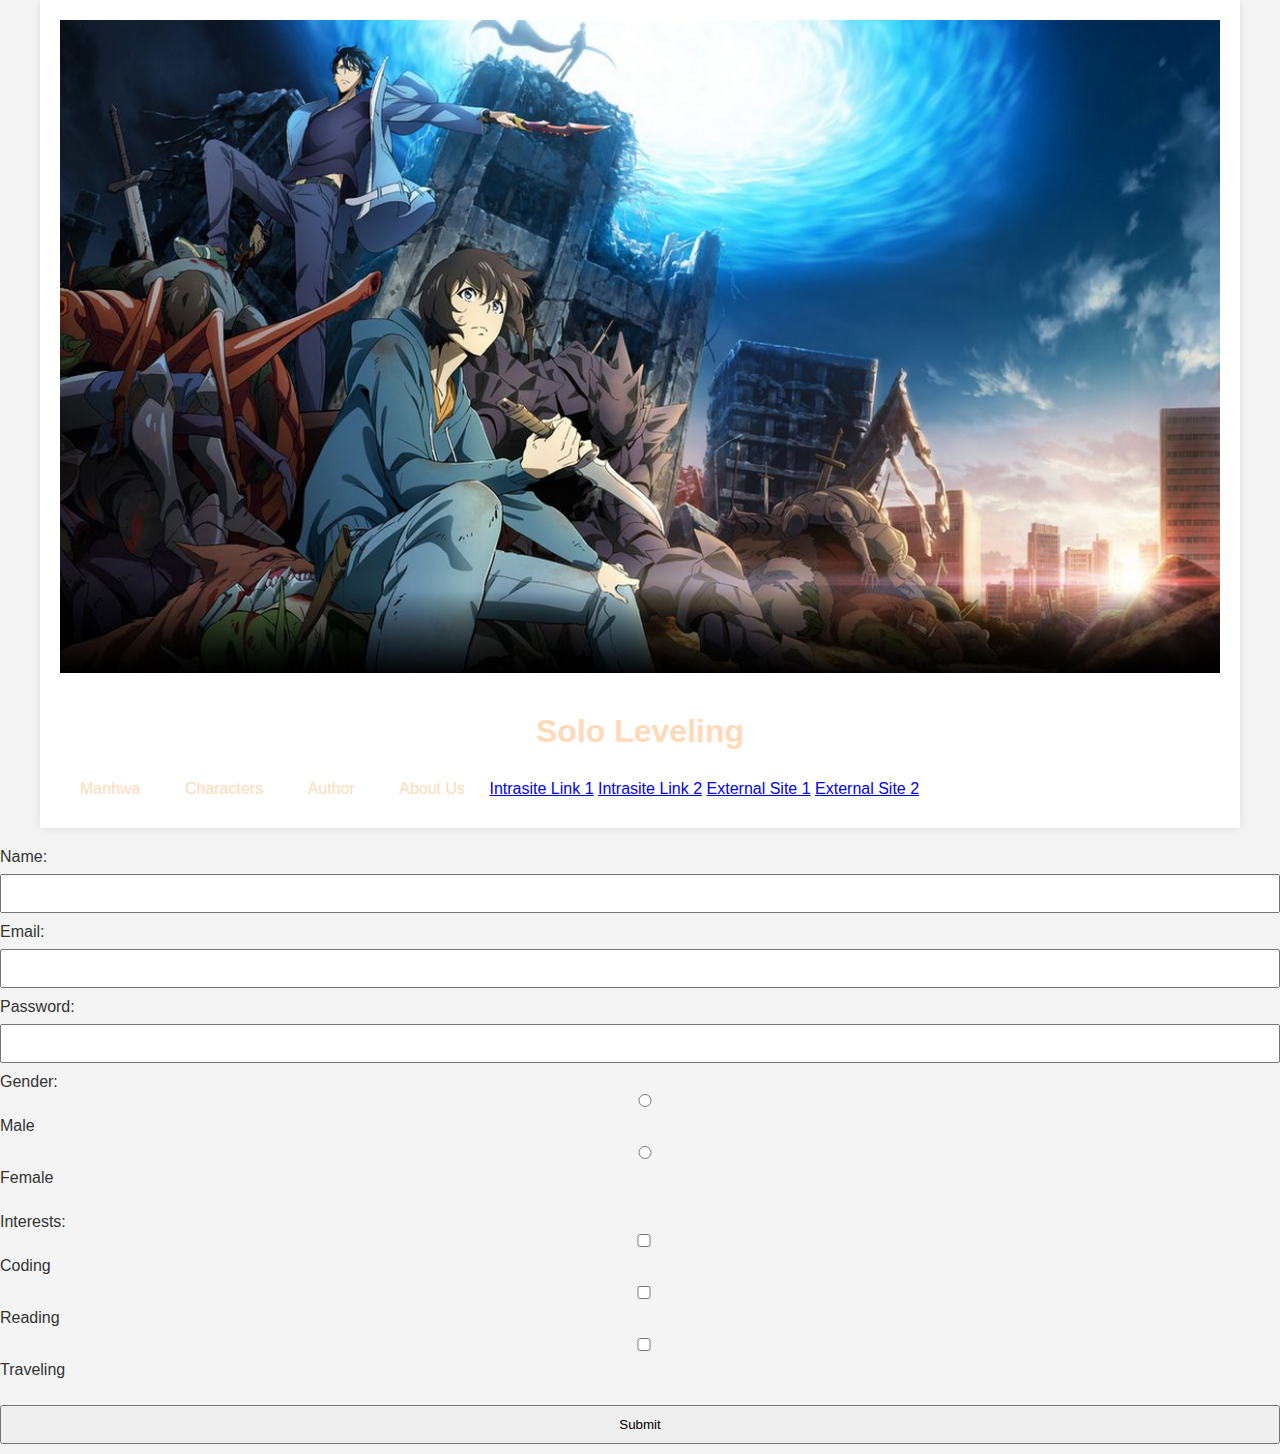
<file: index.html>
<!DOCTYPE html PUBLIC "-//W3C//DTD XHTML 1.0 Transitional//EN"
          "http://www.w3.org/TR/xhtml1/DTD/xhtml1-transitional.dtd">
<html xmlns="http://www.w3.org/1999/xhtml">

<head>
    <meta http-equiv="Content-type" content="text/html; charset=UTF-8" />
    <title>Home</title>
    <style type="text/css" media="all">
        @import "css/master.css";
    </style>
</head>
<body>
    <div id="page-container">
        <div id="header"><img src="images/soloLborder.jpg" alt="banner" /></div>
        <div id="sidebar"></div>
        <div id="content">

            <h1 id="dynamic-header">Solo Leveling</h1>

            <a href="manga.html" class="hover-trigger-btn" id="mangaBtn">Manhwa</a>
            <a href="characters.html" class="hover-trigger-btn" id="charactersBtn">Characters</a>
            <a href="author.html" class="hover-trigger-btn" id="authorBtn">Author</a>
            <a href="About.html" class="hover-trigger-btn" id="aboutBtn">About Us</a>

            <!-- Intra-site links -->
            <a href="#intrasite1" class="intrasite-link">Intrasite Link 1</a>
            <a href="#intrasite2" class="intrasite-link">Intrasite Link 2</a>

            <!-- Extra-site links -->
            <a href="http://external-site.com" class="extrasite-link" target="_blank">External Site 1</a>
            <a href="http://another-external-site.com" class="extrasite-link" target="_blank">External Site 2</a>

        </div>
    </div>
    <form action="/submit" method="post">

        <label for="name">Name:</label>
        <input type="text" id="name" name="name" required=required />

        <br />

        <!-- Email Input -->
        <label for="email">Email:</label>
        <input type="email" id="email" name="email" required=required />

        <br />

        <!-- Password Input -->
        <label for="password">Password:</label>
        <input type="password" id="password" name="password" required=required />

        <br />

        <!-- Radio Buttons -->
        <p>Gender:</p>
        <label>
            <input type="radio" name="gender" value="male" required=required /> Male
        </label>
        <label>
            <input type="radio" name="gender" value="female" required=required /> Female
        </label>

        <br />

        <!-- Checkboxes -->
        <p>Interests:</p>
        <label>
            <input type="checkbox" name="interests[]" value="coding" /> Coding
        </label>
        <label>
            <input type="checkbox" name="interests[]" value="reading" /> Reading
        </label>
        <label>
            <input type="checkbox" name="interests[]" value="traveling" /> Traveling
        </label>

        <br />

        <!-- Submit Button -->
        <button type="submit">Submit</button>
    </form>
    <script>
        function handleMouseEnter(event) {
            event.target.style.backgroundColor = '#3367d6';
        }

        function handleMouseLeave(event) {
            event.target.style.backgroundColor = '#4285f4';
        }

        // Adding event listeners to the navigation buttons
        document.getElementById('mangaBtn').addEventListener('mouseenter', handleMouseEnter);
        document.getElementById('mangaBtn').addEventListener('mouseleave', handleMouseLeave);

        document.getElementById('charactersBtn').addEventListener('mouseenter', handleMouseEnter);
        document.getElementById('charactersBtn').addEventListener('mouseleave', handleMouseLeave);

        document.getElementById('authorBtn').addEventListener('mouseenter', handleMouseEnter);
        document.getElementById('authorBtn').addEventListener('mouseleave', handleMouseLeave);

        document.getElementById('aboutBtn').addEventListener('mouseenter', handleMouseEnter);
        document.getElementById('aboutBtn').addEventListener('mouseleave', handleMouseLeave);
    </script>
</body>
</html>
</file>
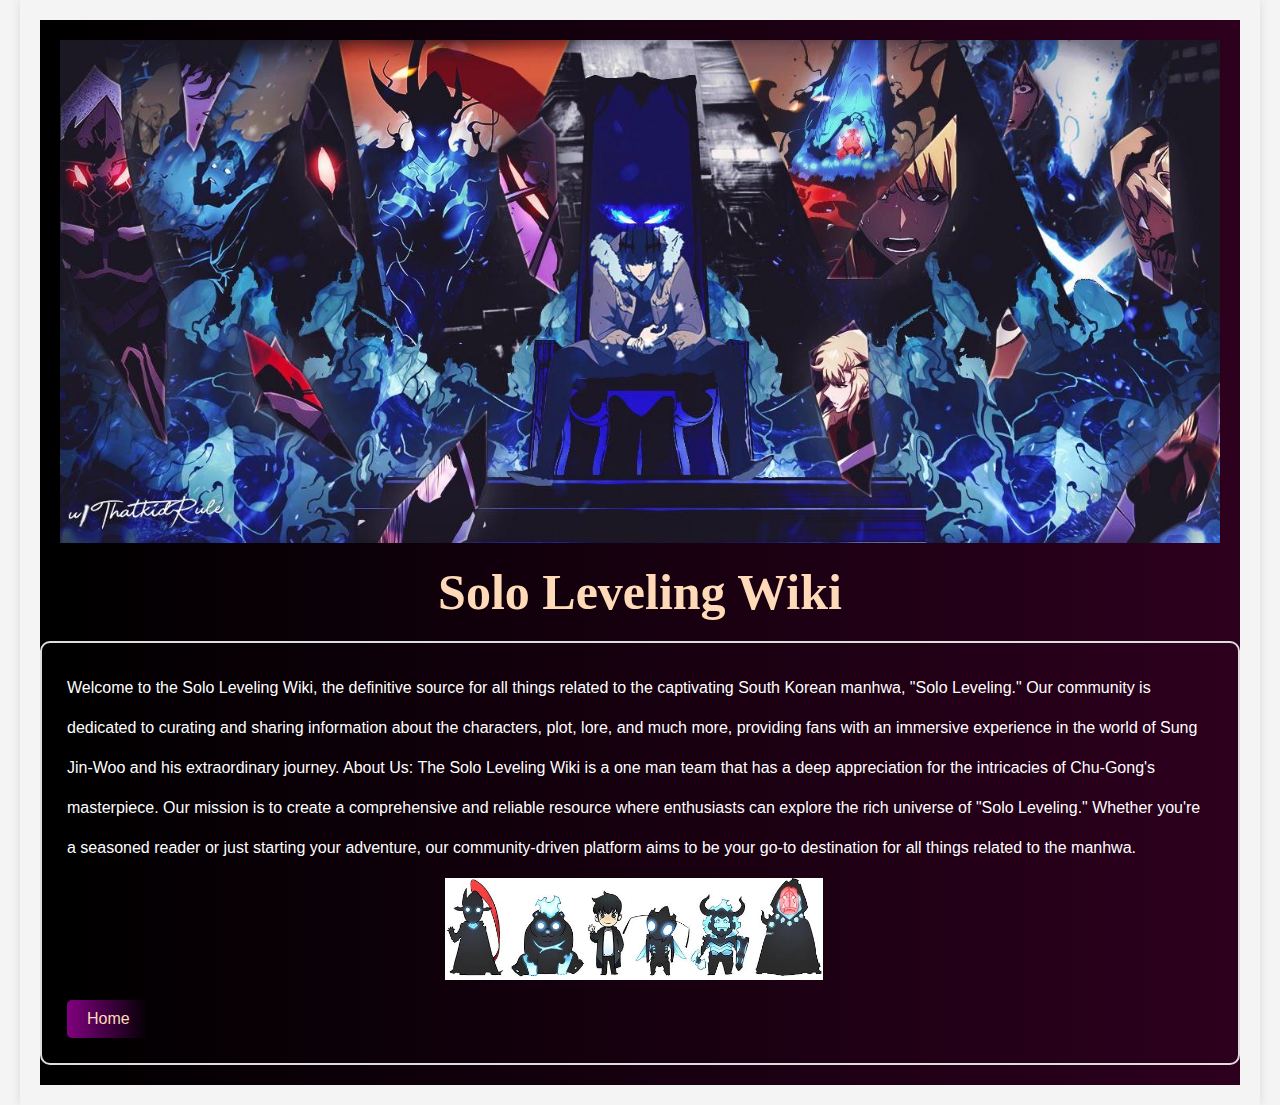
<file: About.html>
<html xmlns="http://www.w3.org/1999/xhtml">
<head>
    <meta http-equiv="Content-type" content="text/html; charset=UTF-8" />
    <title>About Us</title>
    <style type="text/css" media="all">
        @import "css/author.css";
    </style>
</head>
<body>
    <div id="page-container">
        <div id="header"><img src="images/soloLbanner.jpg" alt="banner" /></div>
        <div id="sidebar"></div>
        <h1 id="dynamic-header">Solo Leveling Wiki</h1>
        <div id="content">
            <p>
                Welcome to the Solo Leveling Wiki, the definitive source for all things related to the captivating South Korean manhwa, "Solo Leveling." Our community is dedicated to 
                curating and sharing information about the characters, plot, lore, and much more, providing fans with an immersive experience in the world of Sung Jin-Woo and his 
                extraordinary journey.
                About Us:
                The Solo Leveling Wiki is a one man team that has a deep appreciation for the intricacies of Chu-Gong's masterpiece. Our mission is to create a comprehensive and 
                reliable resource where enthusiasts can explore the rich universe of "Solo Leveling." Whether you're a seasoned reader or just starting your adventure, 
                our community-driven platform aims to be your go-to destination for all things related to the manhwa.
            </p>
            <p>
                
            </p>

            <div id="image-container">
                <img src="images/Chibi.jpg" alt="Chibi" class="side-by-side-image" />
            </div>

            <a href="index.html" class="hover-trigger-btn">Home</a>

     
        </div>
    </div>
    <script>

    function handleMouseEnter(event) {
        event.target.style.backgroundColor = '#3367d6';
    }


    function handleMouseLeave(event) {
        event.target.style.backgroundColor = '#4285f4';
    }

    
    </script>
</body>
</html>
</file>
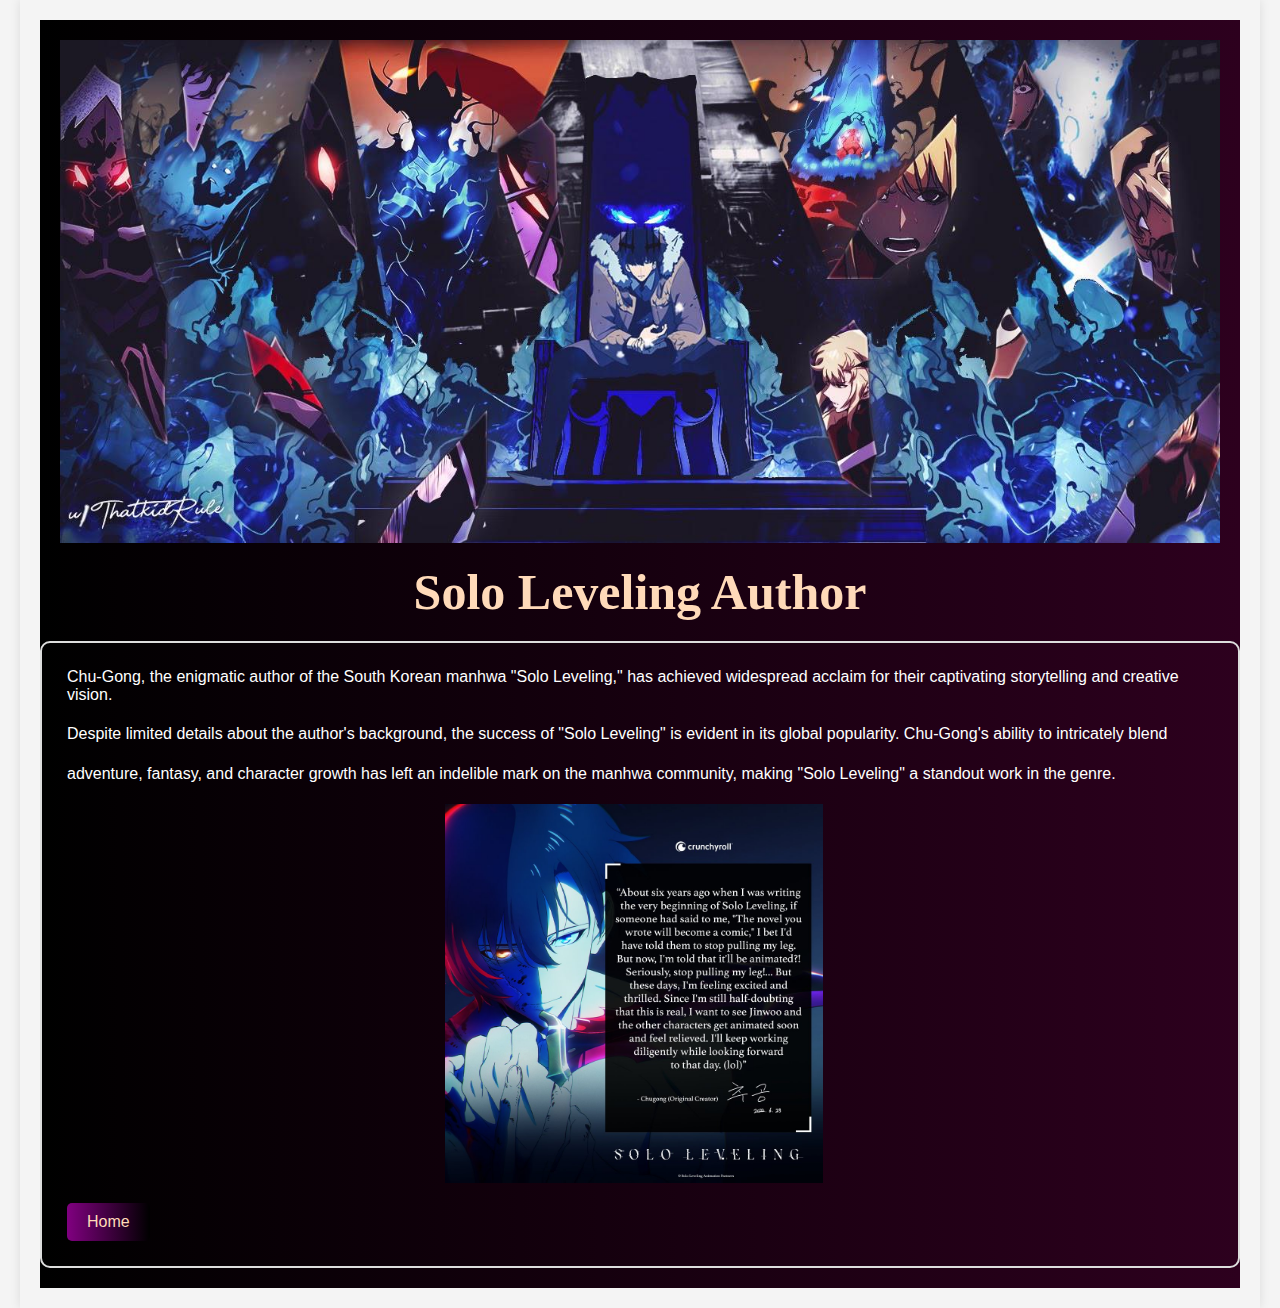
<file: author.html>
<html xmlns="http://www.w3.org/1999/xhtml">
<head>
    <meta http-equiv="Content-type" content="text/html; charset=UTF-8" />
    <title>Author</title>
    <style type="text/css" media="all">
        @import "css/author.css";
    </style>
</head>
<body>
    <div id="page-container">
        <div id="header"><img src="images/soloLbanner.jpg" alt="banner" /></div>
        <div id="sidebar"></div>
        <h1 id="dynamic-header">Solo Leveling Author</h1>
        <div id="content"
            <p>
                Chu-Gong, the enigmatic author of the South Korean manhwa "Solo Leveling," has achieved widespread acclaim for their captivating storytelling and creative vision.

            </p>
            <p>
                Despite limited details about the author's background, the success of "Solo Leveling" is evident in its global popularity. Chu-Gong's ability to intricately blend adventure,
                fantasy, and character growth has left an indelible mark on the manhwa community, making "Solo Leveling" a standout work in the genre.
            </p>

            <div id="image-container">
                <img src="images/Author.jpg" alt="Chugong" class="side-by-side-image" />
            </div>

          
            <a href="index.html" class="hover-trigger-btn">Home</a>

            
        </div>
    </div>
    <script>
    
    function handleMouseEnter(event) {
        event.target.style.backgroundColor = '#3367d6';
    }

    
    function handleMouseLeave(event) {
        event.target.style.backgroundColor = '#4285f4';
    }

    
    </script>
</body>
</html>
</file>
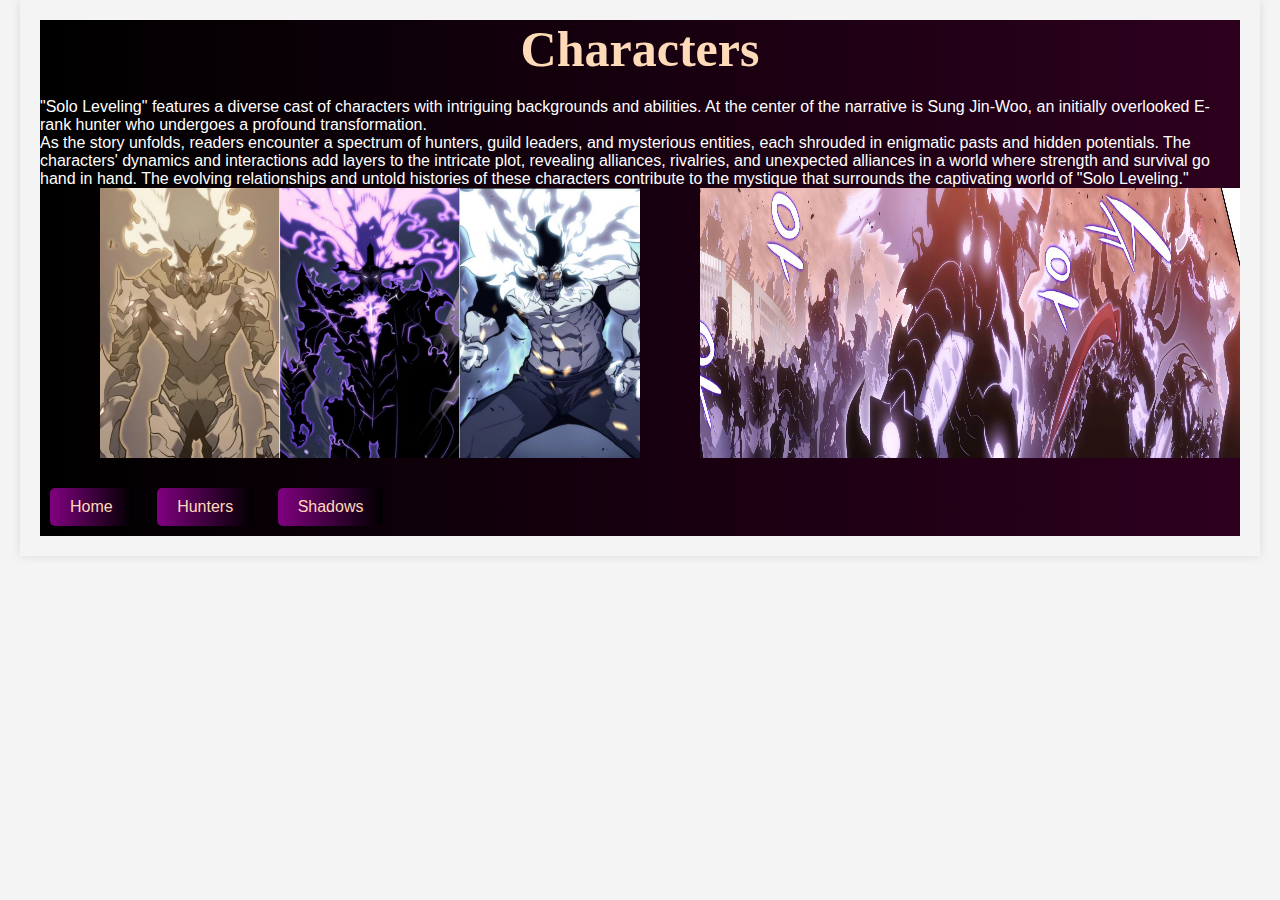
<file: characters.html>
<html xmlns="http://www.w3.org/1999/xhtml">
<head>
    <meta http-equiv="Content-type" content="text/html; charset=UTF-8" />
    <title>Characters</title>
    <style type="text/css" media="all">
        @import "css/characters.css";
    </style>
</head>
<body>
    <div id="page-container">
        <h1 id="dynamic-header">Characters</h1>
        <div id="sidebar"></div>
        <div id=" content">
            <p>
                "Solo Leveling" features a diverse cast of characters with intriguing backgrounds and abilities.
                At the center of the narrative is Sung Jin-Woo, an initially overlooked E-rank hunter who undergoes a profound transformation.
            </p>
            <p>
                As the story unfolds, readers encounter a spectrum of hunters, guild leaders, and mysterious entities, each shrouded in enigmatic pasts and hidden potentials. The characters' dynamics and
                interactions add layers to the intricate plot, revealing alliances, rivalries, and unexpected alliances in a world where strength and survival go hand in hand.
                The evolving relationships and untold histories of these characters contribute to the mystique that surrounds the captivating world of "Solo Leveling."
            </p>
        </div>
        <div id="image-container">
            <img src="images/Hunters.jpg" alt="Hunters" class="side-by-side-image" />
            <img src="images/Shadows.jpg" alt="Shadows" class="side-by-side-image" />
        </div>
        <a href="index.html" class="hover-trigger-btn">Home</a>
        <a href="Hunters.html" class="hover-trigger-btn">Hunters</a>
        <a href="Shadows.html" class="hover-trigger-btn">Shadows</a>
        
    </div>
    <script>
        
        function handleMouseEnter(event) {
            event.target.style.backgroundColor = '#3367d6';
        }

        
        function handleMouseLeave(event) {
            event.target.style.backgroundColor = '#4285f4';
        }

        
    </script>
</body>
</html>
</file>
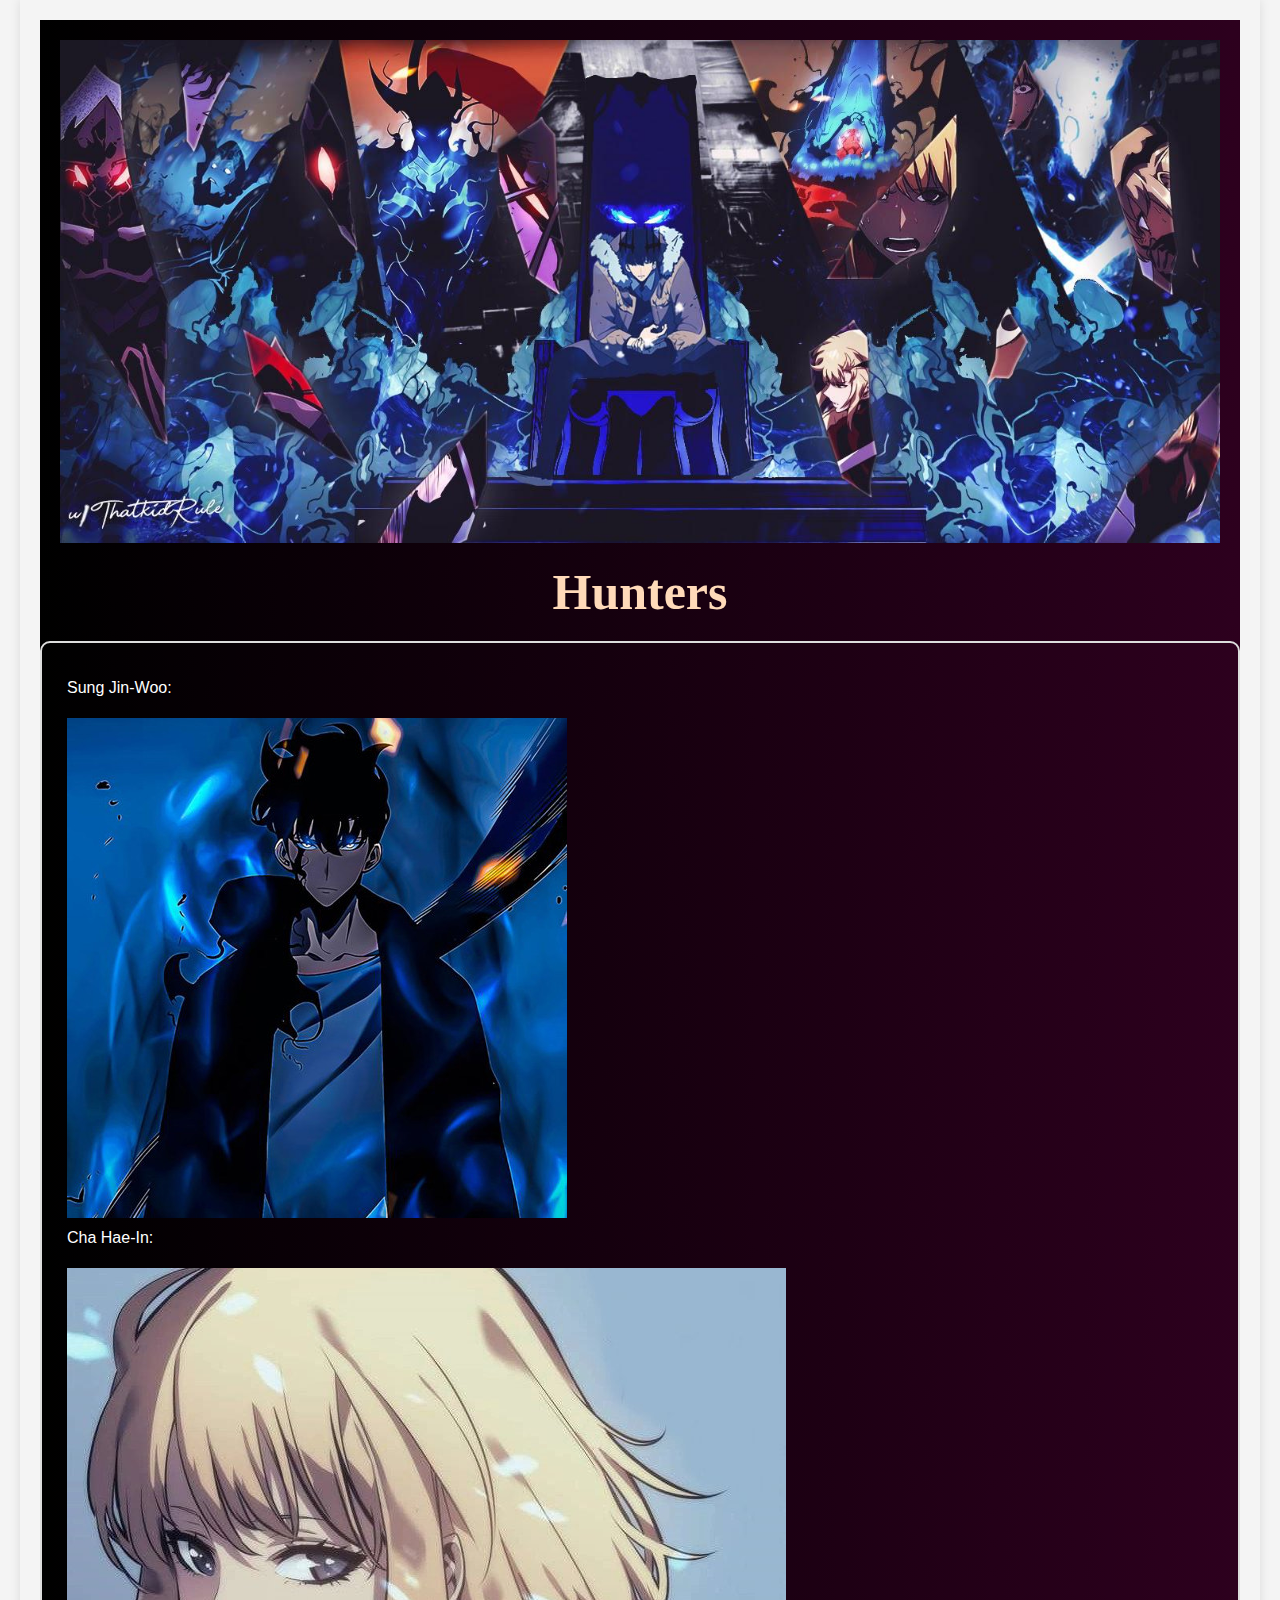
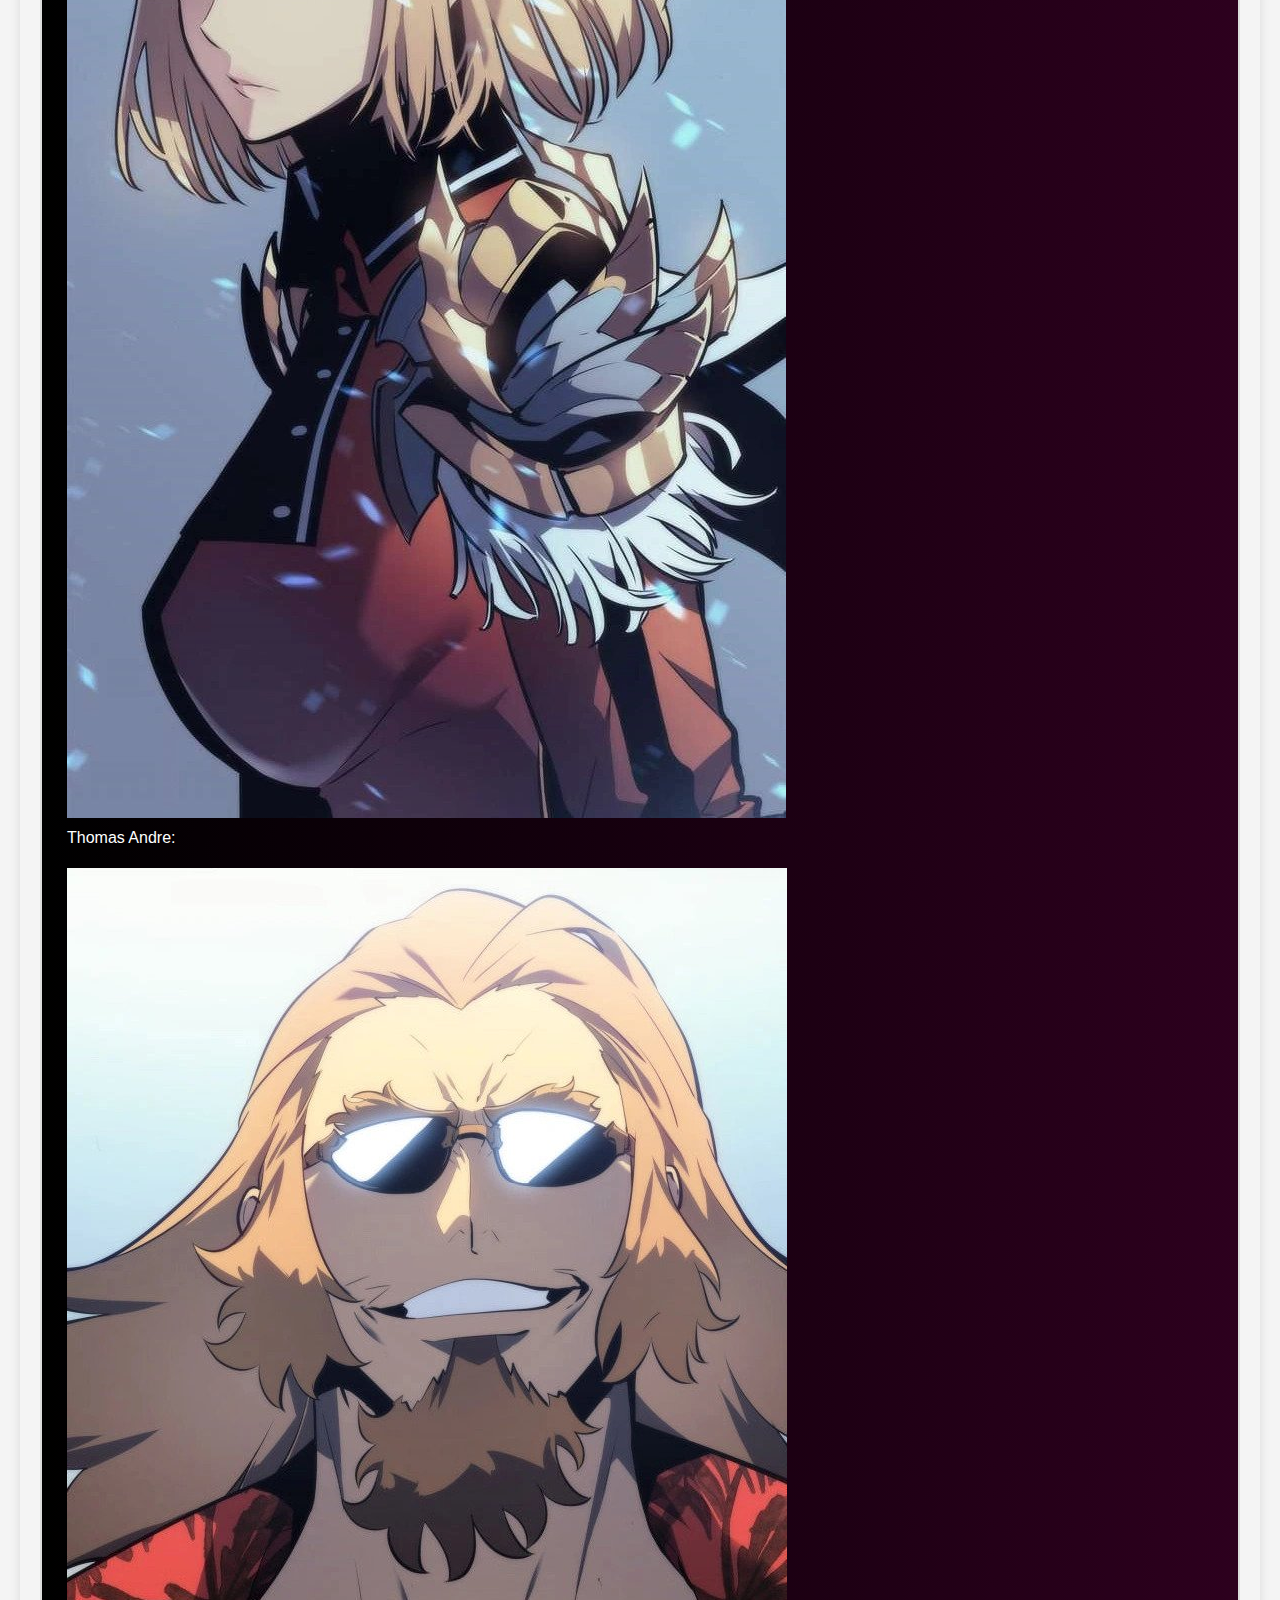
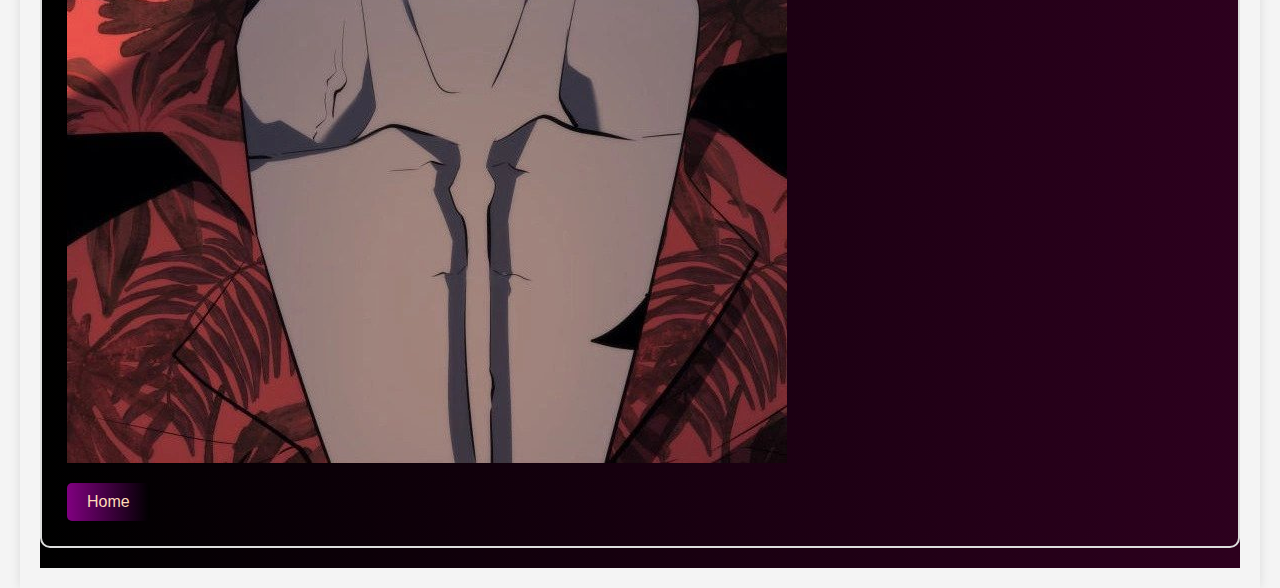
<file: Hunters.html>
<html xmlns="http://www.w3.org/1999/xhtml">
<head>
    <meta http-equiv="Content-type" content="text/html; charset=UTF-8" />
    <title>Hunters</title>
    <style type="text/css" media="all">
        @import "css/manga.css";
    </style>
</head>
<body>
    <div id="page-container">
        <div id="header"><img src="images/soloLbanner.jpg" alt="banner" /></div>
        <div id="sidebar"></div>
        <h1 id="dynamic-header">Hunters</h1>
        <div id="content">
            <p>
                Sung Jin-Woo:
            </p>
            <div id="image-container">
                <img src="images/Sung.jpg" alt="Sung Jin-Woo" class="imgU" />
            </div>
            <p>
                Cha Hae-In:
            </p>
            <div id="image-container">
                <img src="images/Cha.jpg" alt="Cha Hae-In" class="imgU" />
                </div>
                <p>
                    Thomas Andre:
                </p>
                <div id="image-container">
                    <img src="images/Thomas.jpg" alt="Thomas Andre" class="imgU" />
                </div>

                <a href="index.html" class="hover-trigger-btn">Home</a>

              
            </div>
        </div>
    <script>

    function handleMouseEnter(event) {
        event.target.style.backgroundColor = '#3367d6';
    }

   
    function handleMouseLeave(event) {
        event.target.style.backgroundColor = '#4285f4';
    }

    
    </script>
</body>
</html>
</file>
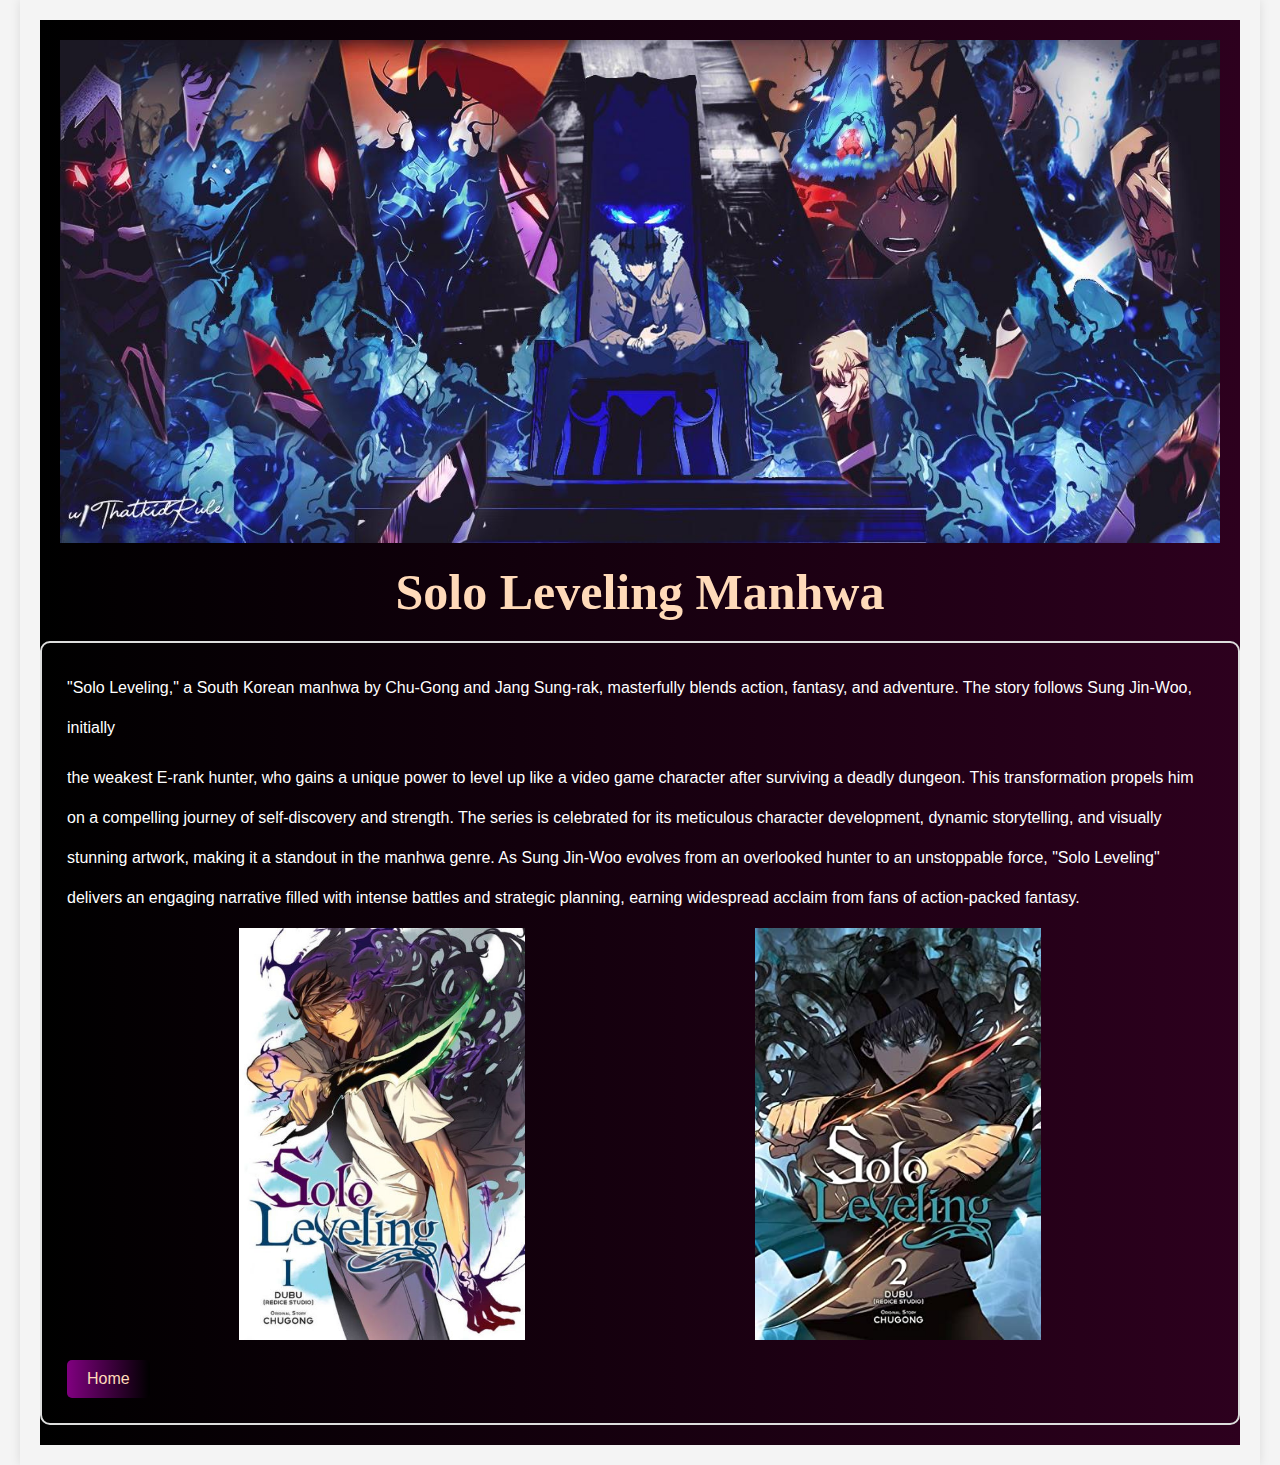
<file: manga.html>
<html xmlns="http://www.w3.org/1999/xhtml">
<head>
    <meta http-equiv="Content-type" content="text/html; charset=UTF-8" />
    <title>Manhwa</title>
    <style type="text/css" media="all">
        @import "css/manga.css";
    </style>
</head>
<body>
    <div id="page-container">
        <div id="header"><img src="images/soloLbanner.jpg" alt="banner" /></div>
        <div id="sidebar"></div>
        <h1 id="dynamic-header">Solo Leveling Manhwa</h1>
        <div id="content">
            <p>
                "Solo Leveling," a South Korean manhwa by Chu-Gong and Jang Sung-rak, masterfully blends action, fantasy, and adventure. The story follows Sung Jin-Woo, initially 
                
            </p>
            <p>
                the weakest E-rank hunter, who gains a unique power to level up like a video game character after surviving a deadly dungeon. This transformation propels him on a
                compelling journey of self-discovery and strength. The series is celebrated for its meticulous character development, dynamic storytelling, and visually stunning
                artwork, making it a standout in the manhwa genre. As Sung Jin-Woo evolves from an overlooked hunter to an unstoppable force, "Solo Leveling" delivers an
                engaging narrative filled with intense battles and strategic planning, earning widespread acclaim from fans of action-packed fantasy.
            </p>

            <div id="image-container">
                <img src="images/vol 1.jpg" alt="Vol 1" class="side-by-side-image" />
                <img src="images/vol 2.jpg" alt="Vol 2" class="side-by-side-image" />
            </div>

          
            <a href="index.html" class="hover-trigger-btn">Home</a>

            
        </div>
    </div>
    <script>
  
    function handleMouseEnter(event) {
        event.target.style.backgroundColor = '#3367d6';
    }

  
    function handleMouseLeave(event) {
        event.target.style.backgroundColor = '#4285f4';
    }

    
    </script>
</body>
</html>
</file>
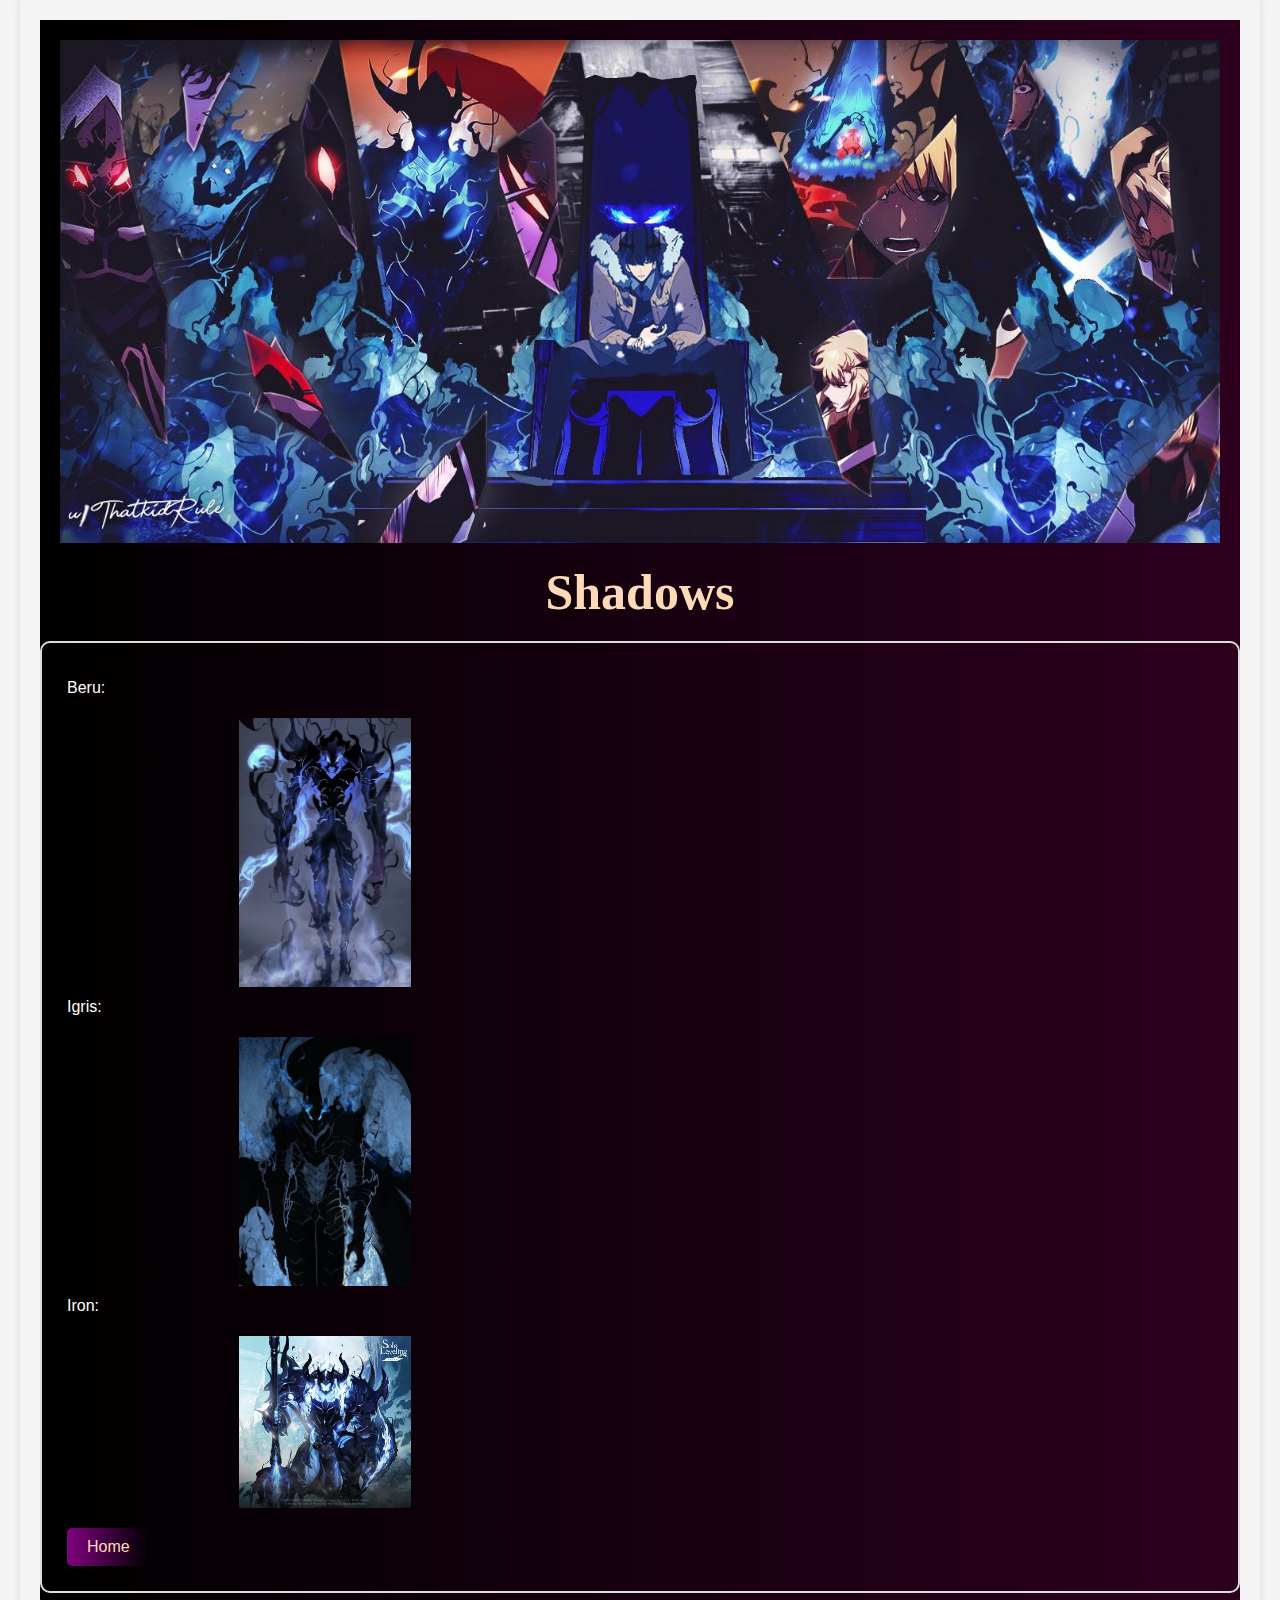
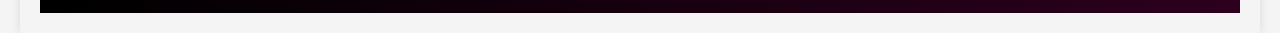
<file: Shadows.html>
<html xmlns="http://www.w3.org/1999/xhtml">
<head>
    <meta http-equiv="Content-type" content="text/html; charset=UTF-8" />
    <title>Shadows</title>
    <style type="text/css" media="all">
        @import "css/Hunters.css";
    </style>
</head>
<body>
    <div id="page-container">
        <div id="header"><img src="images/soloLbanner.jpg" alt="banner" /></div>
        <div id="sidebar"></div>
        <h1 id="dynamic-header">Shadows</h1>
        <div id="content">
            <p>
                Beru:
            </p>
            <div id="image-container">
                <img src="images/Beru.jpg" alt="Beru" class="imgU" />
            </div>
            <p>
                Igris:
            </p>
            <div id="image-container">
                <img src="images/Igris.jpg" alt="Igris" class="imgU" />
            </div>
            <p>
                Iron:
            </p>
            <div id="image-container">
                <img src="images/Iron.jpg" alt="Iron" class="imgU" />
            </div>

            
            <a href="index.html" class="hover-trigger-btn">Home</a>

        </div>
    </div>
    <script>
    
    function handleMouseEnter(event) {
        event.target.style.backgroundColor = '#3367d6';
    }

   
    function handleMouseLeave(event) {
        event.target.style.backgroundColor = '#4285f4';
    }

   
    </script>
</body>
</html>
</file>
